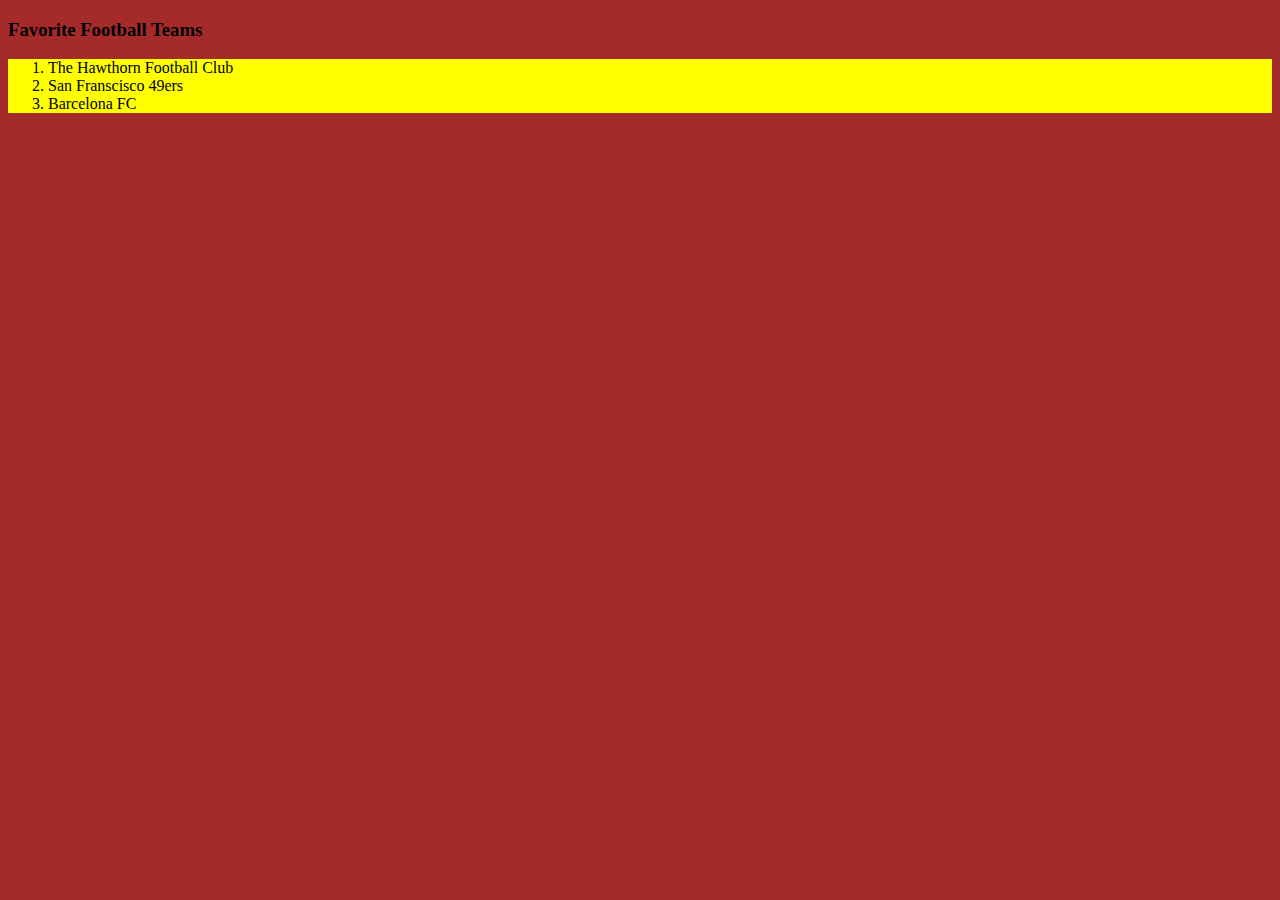
<file: bckground_color.html>
<!DOCTYPE html>
<html>
	<head>
		<title>Sexy background color!</title>
	</head>
	<body style="background-color:brown">
		<h3>Favorite Football Teams</h3>
			<ol  style="background-color:yellow">
				<li>The Hawthorn Football Club</li>
				<li>San Franscisco 49ers</li>
				<li>Barcelona FC</li>
			</ol>
	</body>
</html>
</file>
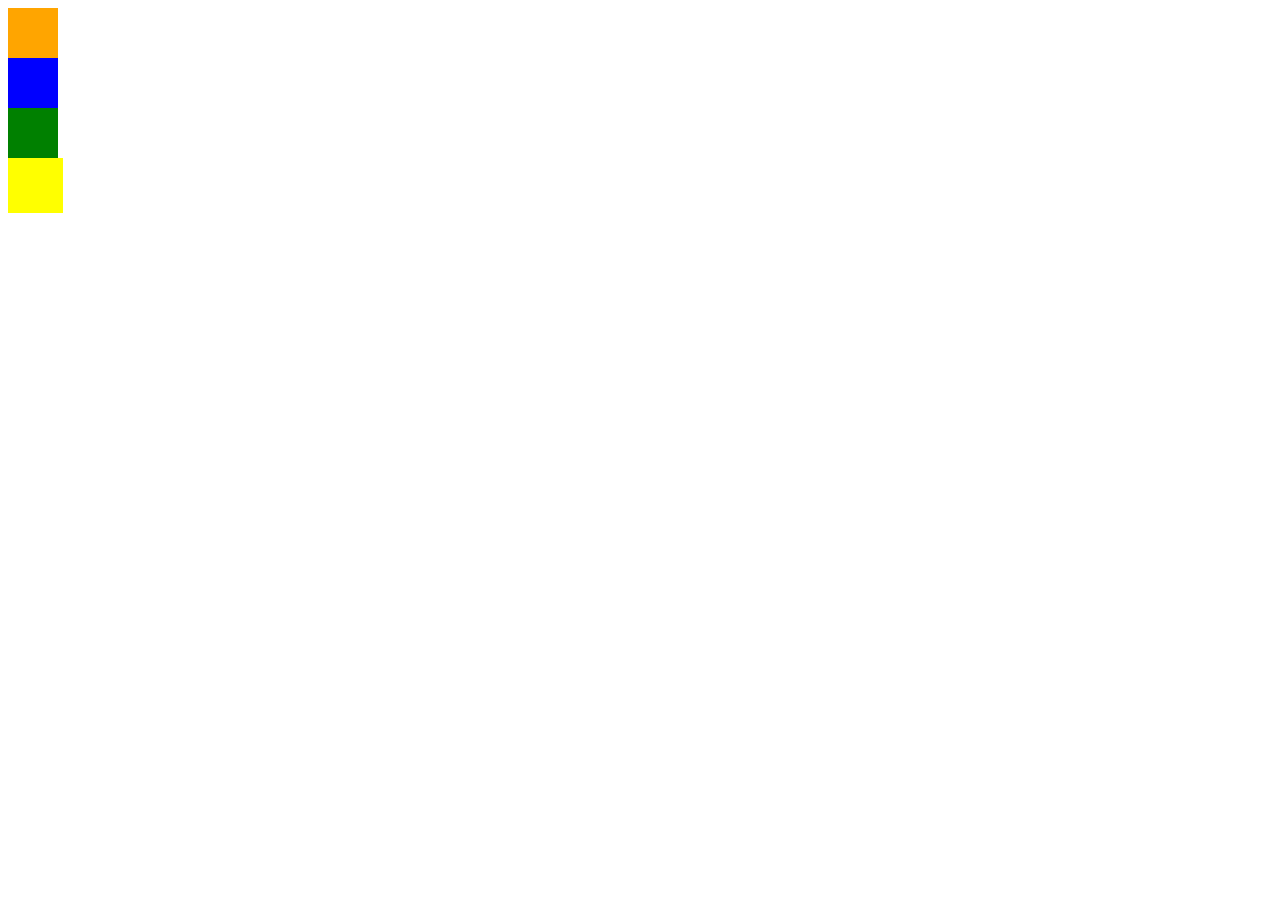
<file: div1.html>
<!DOCTYPE html>
<html>
	<head>
		<title>Result</title>
	</head>
	<body>
    <a href="http://google.com">
		<div style="width:50px; height:50px; background-color:orange"></div>
  </a>
		<div style="width:50px; height:50px; background-color:blue"></div>
		<div style="width:50px; height:50px; background-color:green"></div>
	<div style="width:55px; height:55px; background-color:yellow"></div>
	</body>
</html>
</file>
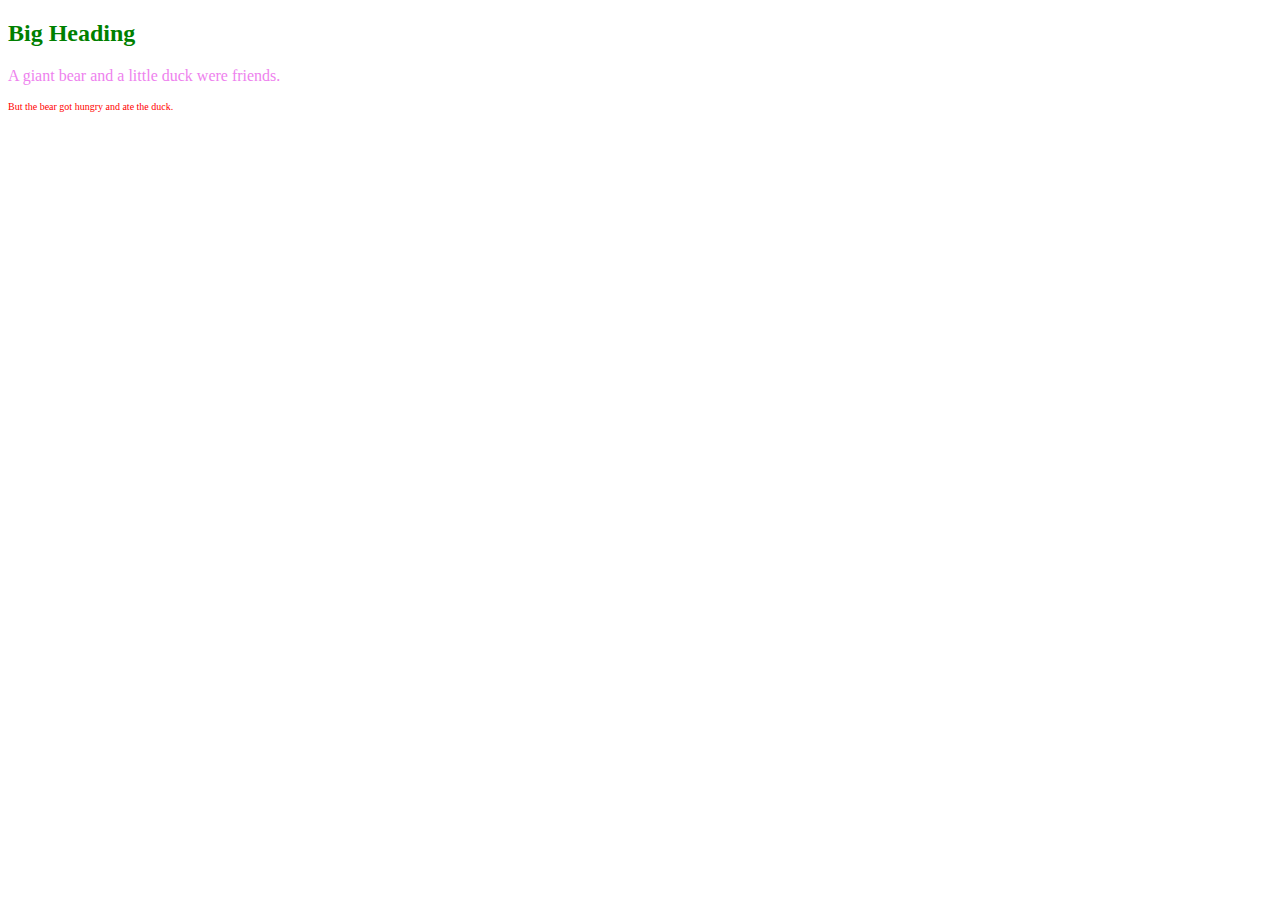
<file: font_size.html>
<!DOCTYPE html>
<html>
	<head>
		<title>Changing the colors!</title>
	</head>
	<body>
		<h2 style="color: green">Big Heading</h2>
			<p style="color: violet">A giant bear and a little duck were friends.</p>
			<p style="color: red; font-size: 10px">But the bear got hungry and ate the duck.</p>
	</body>
</html>
</file>
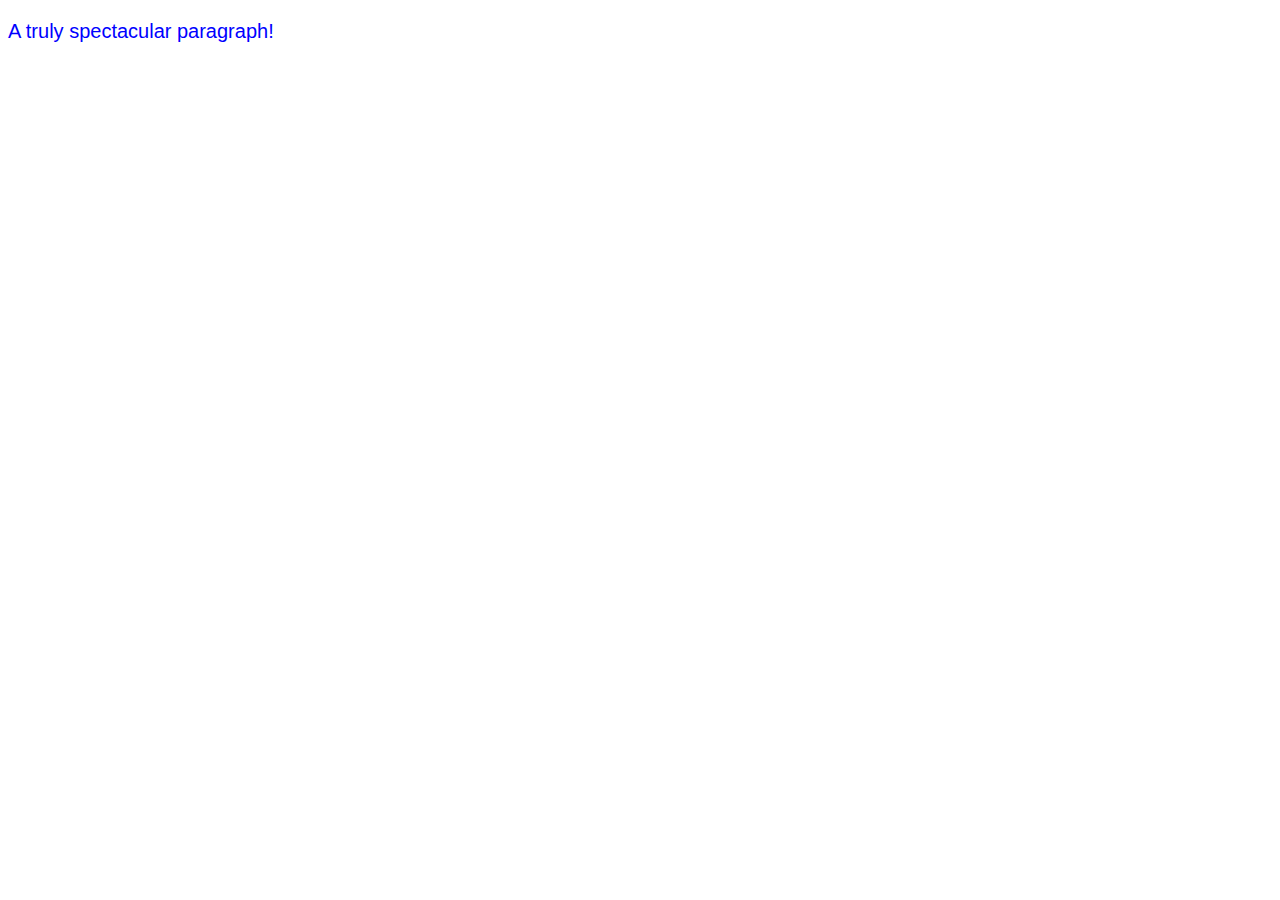
<file: font_size2.html>
<!DOCTYPE html>
<html>
	<head>
		<title>Putting it all together</title>
	</head>
	<body>
		<p style="font-size: 20px; color: blue; font-family: Arial">A truly spectacular paragraph!</p>
	</body>
</html>
</file>
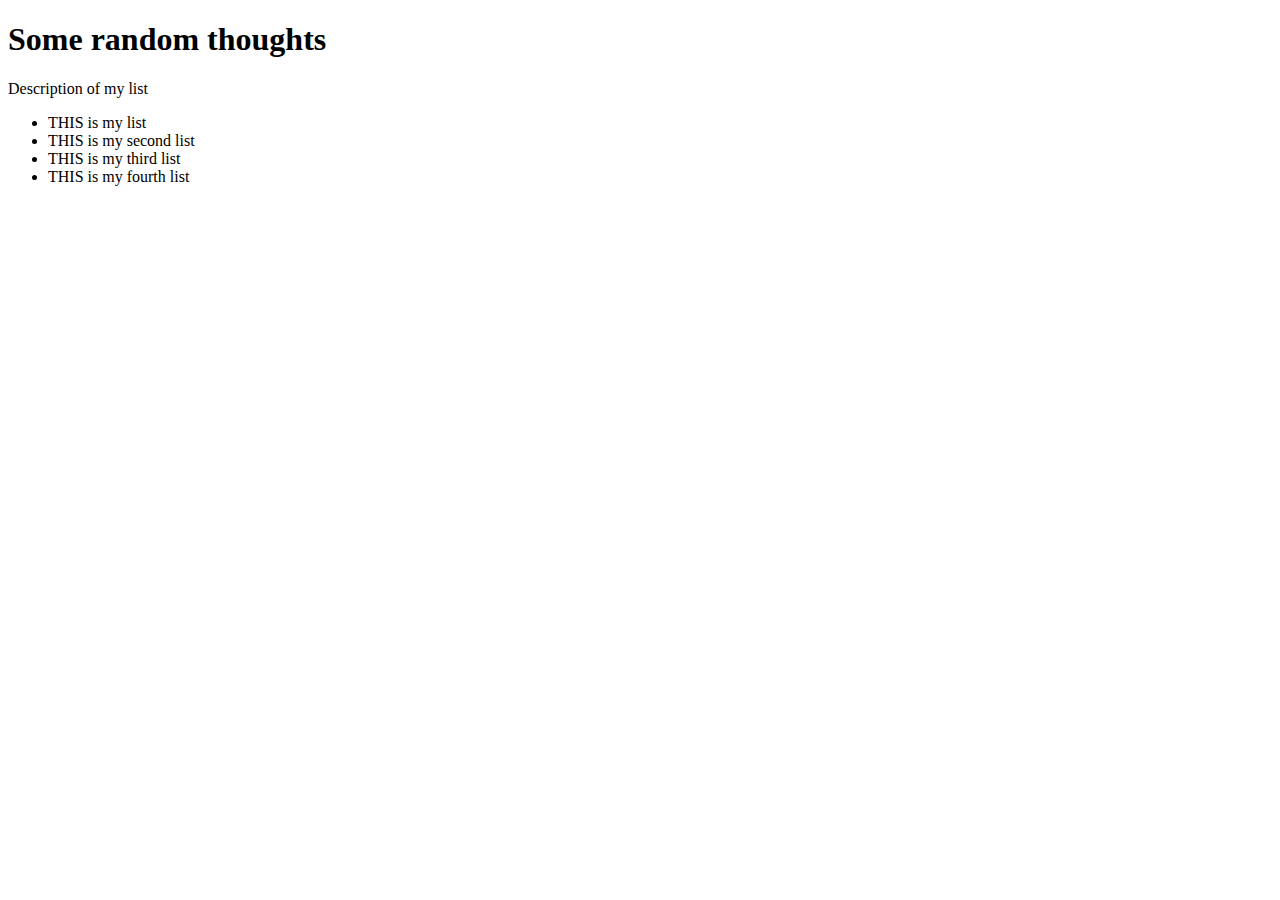
<file: index2.html>
<!DOCTYPE html>
<html>
	<head>
		<title>Unordered Lists</title>
	</head>
	<body>
	<h1>Some random thoughts</h1>
	<p>Description of my list</p>
	<ul>
	<li>THIS is my list</li>
	<li>THIS is my second list</li>
	<li>THIS is my third list</li>
	<li>THIS is my fourth list</li>
	</ul>
	</body>
</html>
</file>
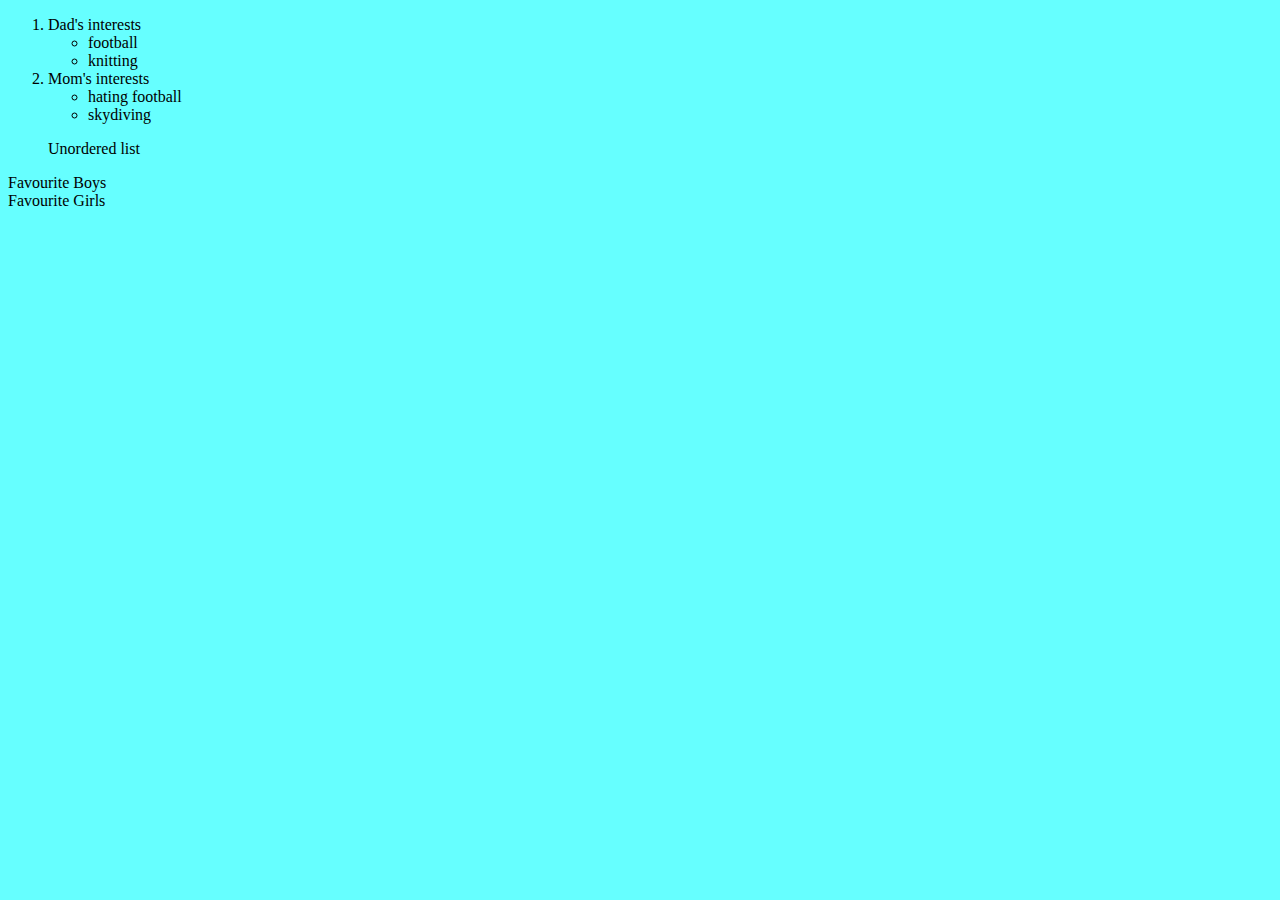
<file: index3.html>
<!DOCTYPE html>
<html>
	<head>
		<link type="text/css" rel="stylesheet" href="stylesheet.css"/>
		<title>Nested lists</title>
	</head>
	<body>
		<ol>
			<li>Dad's interests
				<ul>
					<li>football</li>
					<li>knitting</li>
				</ul>
			</li>
			<li>Mom's interests
				<ul>
					<li>hating football</li>
					<li>skydiving</li>
				</ul>
			</li>
		</ol>
		<ul>Unordered list</ul>
		<li>Favourite Boys</li>
		<li>Favourite Girls</li>
	</body>
</html>
</file>
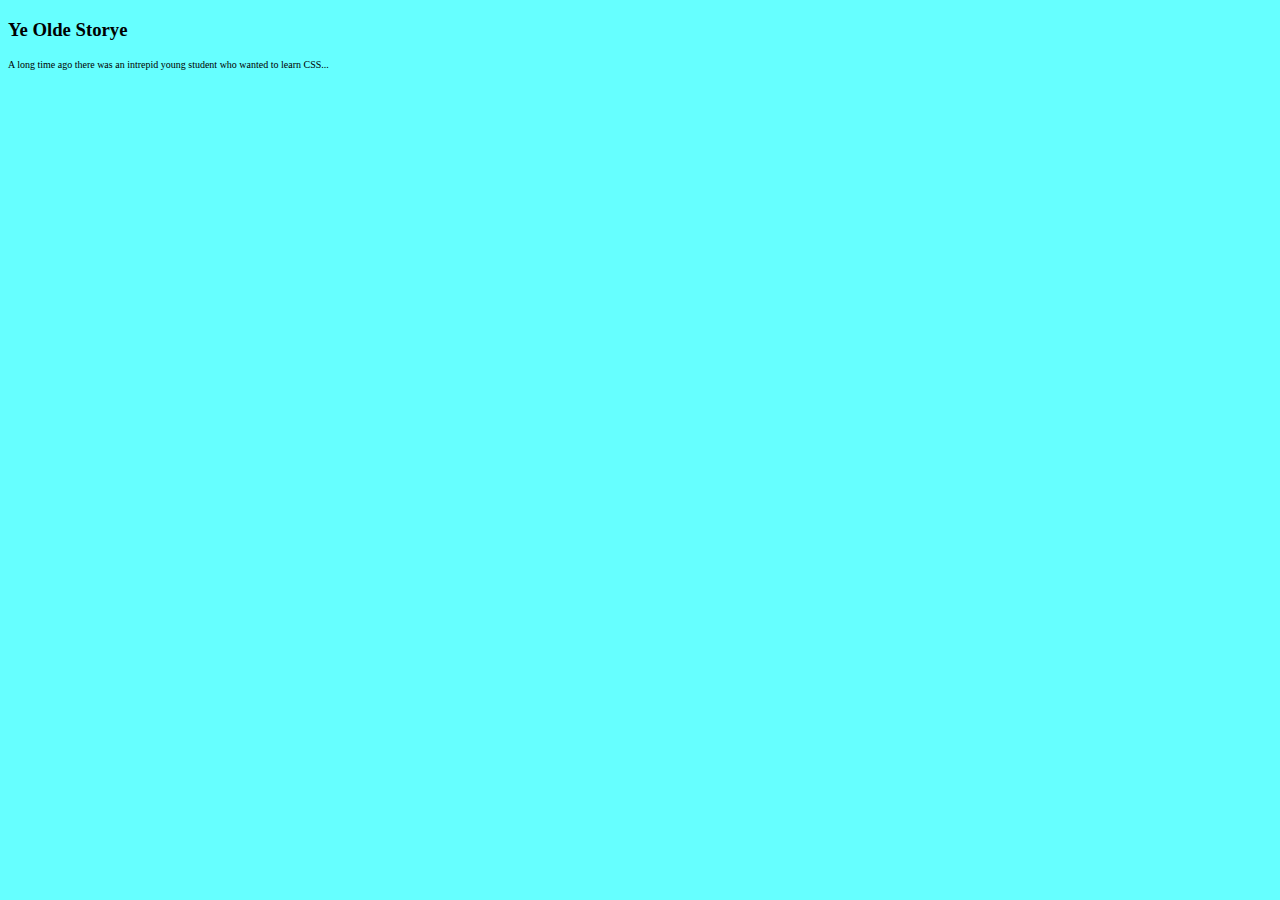
<file: span.html>
<!DOCTYPE html>
<html>
	<head>
		<title>Ye Olde Fancye Booke</title>
		<link type="text/css" rel="stylesheet" href="stylesheet.css"/>
	</head>
	<body>
		<h3>Ye Olde Storye</h3>
		<p><span>A</span> long time ago there was an intrepid young student who wanted to learn CSS...</p>
	</body>
</html>
</file>
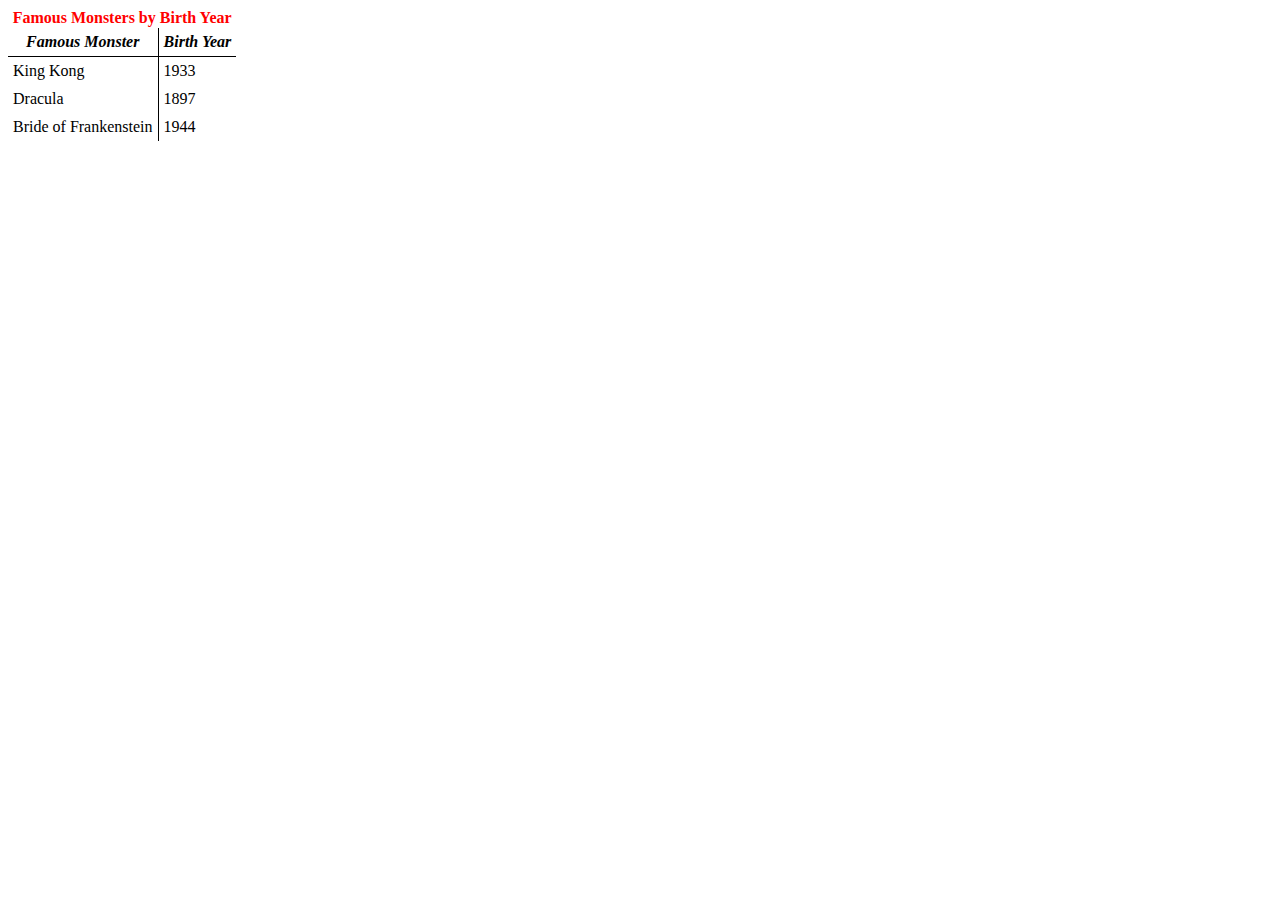
<file: tableColors.html>
<html>
    <head>
        <title>Table Time</title>
    </head>

    <body>

        <table style="border-collapse:collapse;">
            <thead>
                <tr>
                    <th colspan="2"; style=color:red>Famous Monsters by Birth Year</th>
                </tr>
                <tr style="border-bottom:1px solid black;">
                    <th style="padding:5px;"><em>Famous Monster</em></th>
                    <th style="padding:5px;border-left:1px solid black;"><em>Birth Year</em></th>
                </tr>
            </thead>
            <tbody>
                <tr>
                    <td style="padding:5px;">King Kong</td>
                    <td style="padding:5px;border-left:1px solid black;">1933</td>
                </tr>

                <tr>
                    <td style="padding:5px;">Dracula</td>
                    <td style="padding:5px;border-left:1px solid black;">1897</td>
                </tr>

                <tr>
                    <td style="padding:5px;">Bride of Frankenstein</td>
                    <td style="padding:5px;border-left:1px solid black;">1944</td>
                </tr>
            </tbody>
        </table>

    </body>

</html>
</file>
<file: stylesheet.css>
body {
	background: #66ffff;
	font-size: 16px;
}
body p {
	font-size: 10px;
}
div p {
	font-weight: bold;
	font-size: 20px;
}
li p {
	font-weight: lighter;
}
div div p {

}
</file>
